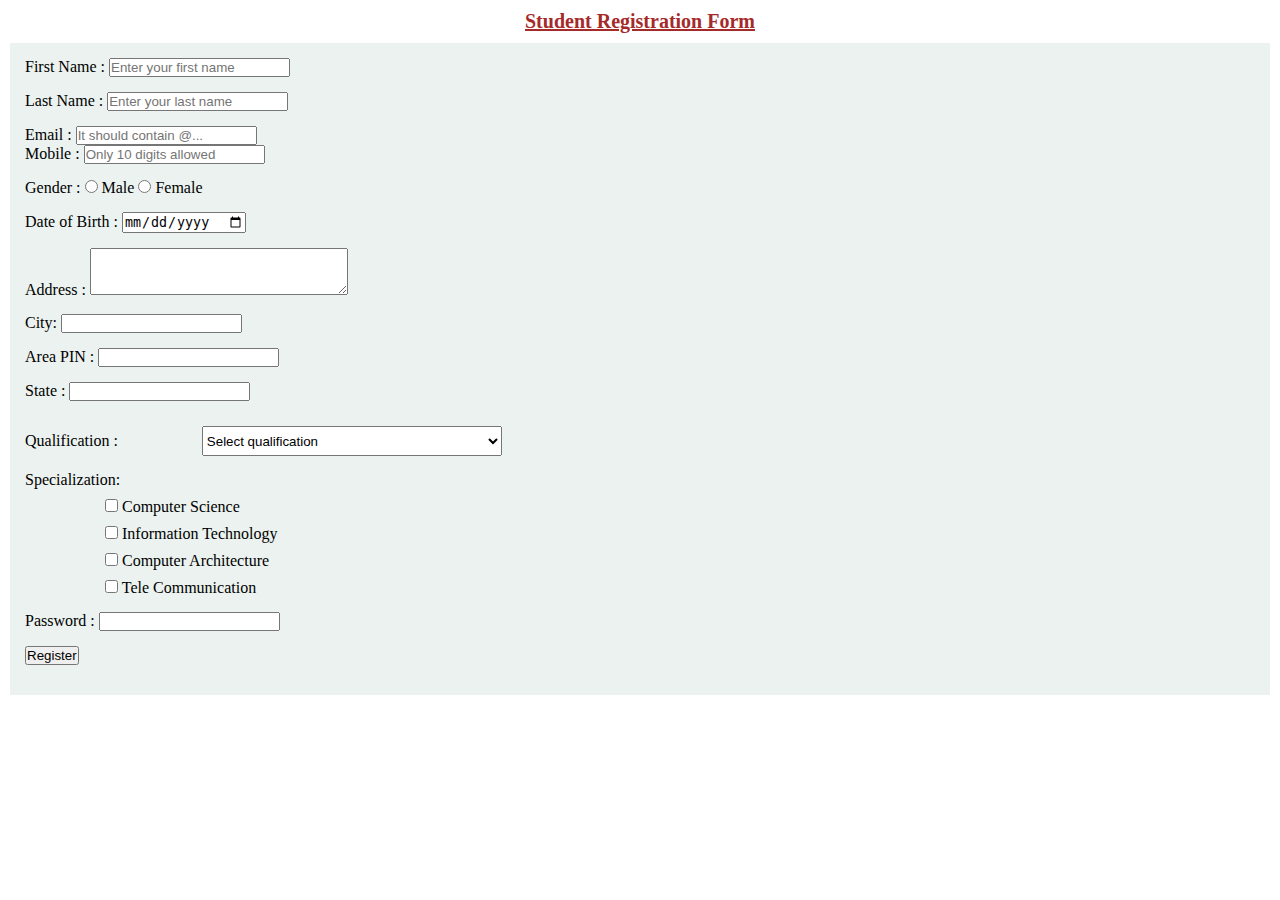
<file: Module 2/index.html>
<!DOCTYPE html>
<html lang="en">
<head>
  <meta charset="UTF-8" />
  <meta name="viewport" content="width=device-width, initial-scale=1.0" />
  <title>Student Registration Form</title>
  <link rel="stylesheet" href="style.css" />
</head>
<body>

  <h1>Student Registration Form</h1>
  <div class="container">
   <form id="registrationForm" action="#">

      <div class="first-name">
        <label for="first-name">First Name :</label>
        <input type="text" id="name" placeholder="Enter your first name" minlength="3" maxlength="6" required />
      </div>

      <div class="last-name">
        <label for="last-name">Last Name :</label>
        <input type="text" id="last-name" placeholder="Enter your last name" minlength="3" maxlength="6" required />
      </div>

      <div class="email">
        <label for="email">Email :</label>
        <input type="email" id="email" placeholder="It should contain @..." required />
      </div>

      <div class="mobile-no">
        <label for="number">Mobile :</label>
        <input type="text" id="mobile" placeholder="Only 10 digits allowed" maxlength="10" pattern="\d{10}" required />
      </div>

      <div class="gender-bar">
        <label>Gender :</label>
        <input type="radio" id="male" name="gender" />
        <label for="male">Male</label>
        <input type="radio" id="female" name="gender" />
        <label for="female">Female</label>
      </div>

      <div class="birth">
        <label for="date">Date of Birth :</label>
        <input type="date" id="date" required />
      </div>

      <div class="address">
        <label for="address">Address :</label>
        <textarea id="address" name="address" rows="3" cols="30" required></textarea>
      </div>

      <div class="city">
        <label for="city">City:</label>
        <input type="text" id="city" required />
      </div>

      <div class="area-pin">
        <label for="pin">Area PIN :</label>
        <input type="text" id="pin" maxlength="6" pattern="\d{6}" required />
      </div>

      <div class="state">
        <label for="state">State :</label>
        <input type="text" id="state" required />
      </div>

      <div class="qualification">
        <label for="qualification">Qualification :</label>
        <select id="qualification" required>
          <option value="">Select qualification</option>
          <option value="10th">10th</option>
          <option value="12th">12th</option>
          <option value="graduation">Graduation</option>
        </select>
      </div>

      <div class="specialization">
        <label>Specialization:</label><br />
        <input type="checkbox" id="cs" name="specialization" value="cs" />
        <label for="cs">Computer Science</label><br />

        <input type="checkbox" id="it" name="specialization" value="it" />
        <label for="it">Information Technology</label><br />

        <input type="checkbox" id="ca" name="specialization" value="ca" />
        <label for="ca">Computer Architecture</label><br />

        <input type="checkbox" id="tc" name="specialization" value="tc" />
        <label for="tc">Tele Communication</label>
      </div>

      <div class="password">
        <label for="pass">Password :</label>
        <input type="password" id="pass" required />
      </div>

      <div class="button">
        <input type="submit" value="Register" />
      </div>
    </form>
  </div>

</body>
</html>
</file>
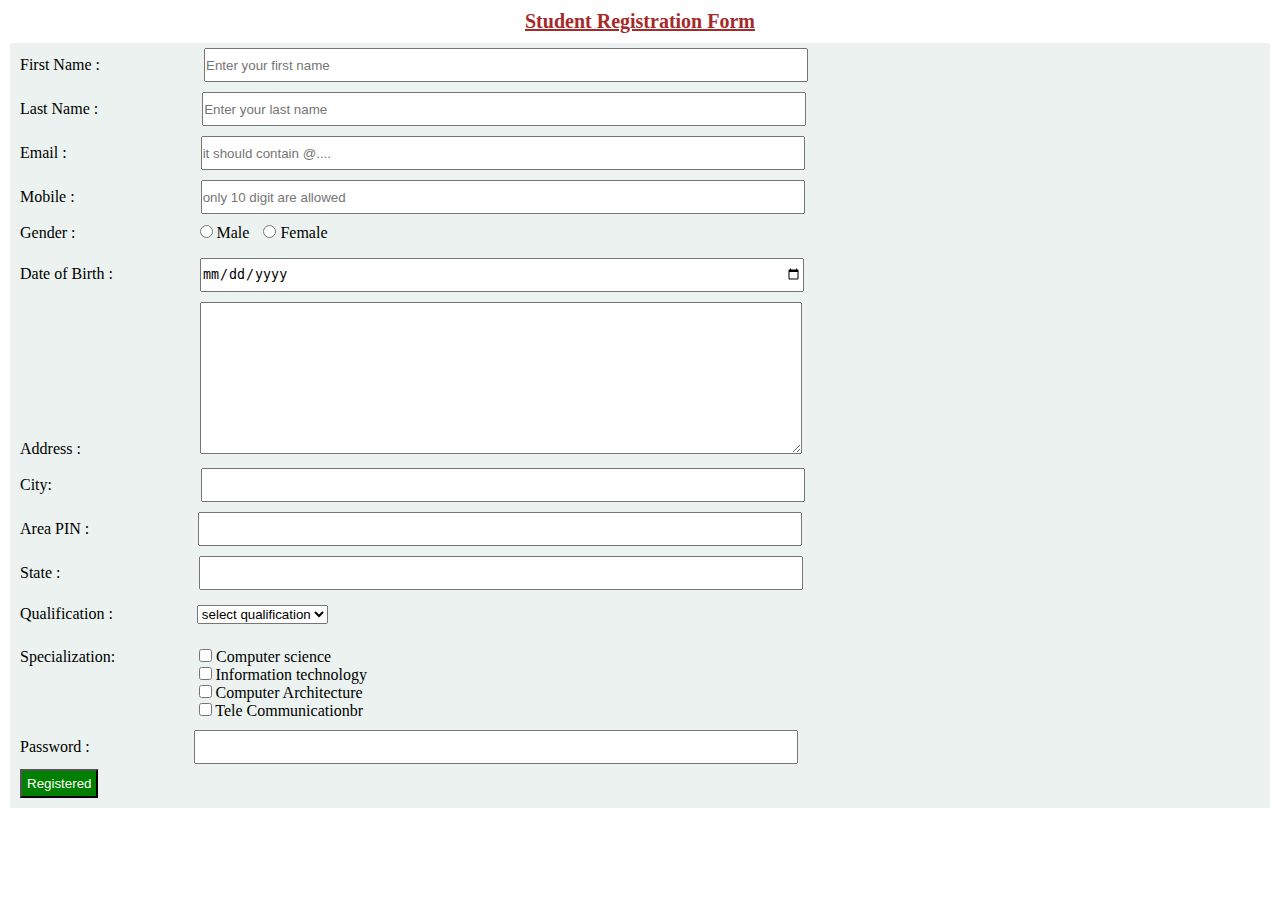
<file: module1/index.html>
<!DOCTYPE html>
<html lang="en">

<head>
    <meta charset="UTF-8">
    <meta name="viewport" content="width=device-width, initial-scale=1.0">
    <title>Resgistration Form</title>
    <link rel="stylesheet" href="style.css">
</head>

<body>
    <h1>Student Registration Form</h1>
    <div class="container">
        <form action="#">
            <div class="first-name">
                <label for="first-name">First Name :</label>
                <input class="fname" type="text" id="first-name" placeholder="Enter your first name" minlength="3" maxlength="6">
            </div>
            <div class="last-name">
                <label for="last-name">Last Name :</label>
                <input class="fname" type="text" id="last-name" placeholder="Enter your last name" minlength="3" maxlength="6">
            </div>
            <div class="e-mail">
                <label for="email">Email :</label>
                <input class="box3" type="email" id="email" placeholder="it should contain @....">
            </div>
            <div class="mobile-no">
                <label for="number">Mobile :</label>
                <input class="box4" type="text" id="number" placeholder="only 10 digit are allowed" maxlength="10">
            </div>
            <div class="gender-bar">
                <label for="name">Gender :</label>
                <input class="box5" type="radio" id="male" name="same">
                <label for="male">Male</label>
                <input class="box6" type="radio" id="female" name="same">
                <label for="female">Female</label>
            </div>
            <div class="birth">
                <label for="date">Date of Birth :</label>
                <input class="box7" type="date" id="date" required>
            </div>
            <div class="address">
                <label for="text">Address :</label>
                <textarea class="box8" name="address" id="text"></textarea>
            </div>
            <div class="city">
                <label for="city">City:</label>
                <input class="box9" type="text" id="city">

            </div>
            <div class="area-pin">
                <label for="pin">Area PIN :</label>
                <input class="box10" type="text" id="pin">
            </div>
            <div class="state">
                <label for="state">State :</label>
                <input class="box11" type="text" id="state">
            </div>
            <div class="qualification">Qualification :
                <select name="a" id="#box12">
                    <option value="">select qualification</option>
                    <option value="">10th </option>
                    <option value="">12th </option>
                    <option value="">graduation</option>
                </select>
            </div>
            <div class="specialization">Specialization:

                <input type="checkbox" id="check">
                <label for="check">Computer science </label><br>
                <input type="checkbox" id="check1">
                <label for="check">Information technology </label><br>
                <input type="checkbox" id="check1">
                <label for="check">Computer Architecture</label><br>
                <input type="checkbox" id="check1">
                <label for="check">Tele Communication</label>br

            </div>
            <div class="password">
                <label for="pass">Password :</label>
                <input class="box13" type="password" id="pass" required>
            </div>
            <div class="button">

                <input class="box14" type="submit" value="Registered" id="regis">
            </div>
        </form>
    </div>


</body>

</html>
</file>
<file: Module 2/style.css>
* {
  margin: 0;
  padding: 0;
  box-sizing: border-box;
}

h1 {
  text-align: center;
  font-size: 20px;
  color: brown;
  margin: 10px;
  text-decoration: underline;
}

.container {
  background-color: rgb(235, 242, 239);
  margin: 10px;
  padding: 15px;
}

.fname {
  width: 600px;
  height: 30px;
  margin-left: 100px;
  margin-top: 5px;
}

/* Email box */
input.box3 {
  width: 600px;
  height: 30px;
  margin-left: 130px;
  margin-top: 5px;
}

/* Mobile number box */
input.box4 {
  width: 600px;
  height: 30px;
  margin-left: 122px;
  margin-top: 5px;
}

/* Gender radio buttons */
input.box5 {
  margin-left: 120px;
  margin-right: 10px;
}
input.box6 {
  margin-left: 10px;
}

/* Date of birth box */
input.box7 {
  width: 600px;
  height: 30px;
  margin-left: 83px;
  margin-top: 5px;
}

/* Address textarea */
textarea.box8 {
  width: 600px;
  height: 150px;
  margin-left: 115px;
  margin-top: 5px;
}

/* City */
input.box9 {
  width: 600px;
  height: 30px;
  margin-left: 145px;
  margin-top: 5px;
}

/* Area PIN */
input.box10 {
  width: 600px;
  height: 30px;
  margin-left: 105px;
  margin-top: 5px;
}

/* State */
input.box11 {
  width: 600px;
  height: 30px;
  margin-left: 135px;
  margin-top: 5px;
}

/* Qualification */
select {
  margin-left: 80px;
  margin-top: 10px;
  width: 300px;
  height: 30px;
}

/* Specialization */
.specialization input[type="checkbox"] {
  margin-left: 80px;
  margin-top: 10px;
}

/* Password */
input.box13 {
  width: 600px;
  height: 30px;
  margin-left: 100px;
  margin-top: 5px;
}

/* Submit button */
input.box14 {
  margin: 10px 0 10px 100px;
  padding: 8px 20px;
  background-color: green;
  color: white;
  border: none;
  font-size: 16px;
  transition: background-color 0.3s;
}

input.box14:hover {
  cursor: pointer;
  background-color: black;
}

/* Layout grouping */
div.first-name,
div.last-name,
div.e-mail,
div.mobile-no,
div.gender-bar,
div.birth,
div.address,
div.city,
div.area-pin,
div.state,
div.qualification,
div.specialization,
div.password,
div.button {
  margin-bottom: 15px;
}
</file>
<file: module1/style.css>
* {
    margin: 0;
    padding: 0;
    border: border-box;
}

h1 {
    text-align: center;
    font-size: 20px;
    color: brown;
    margin: 10px;
    text-decoration: underline;
}

.container {
    background-color: rgb(235, 242, 239);
    margin-left: 10px;
    margin-right: 10px;
}

.fname {
    width: 600px;
    height: 30px;
    margin-left: 100px;
    margin-top: 5px;
}

/*email box*/
input.box3 {
    width: 600px;
    height: 30px;
    margin-left: 130px;
    margin-top: 5px;
}

/* mobile number box*/
input.box4 {
    width: 600px;
    height: 30px;
    margin-left: 122px;
    margin-top: 5px;
}

/*gender box*/
input.box5 {
    margin-bottom: 10px;
    margin-left: 120px;
}

input.box6 {
    margin-left: 10px;
}

/*date of birth box*/
input.box7 {
    width: 600px;
    height: 30px;
    margin-left: 83px;
    margin-top: 5px;
}

/*address box*/
textarea.box8 {
    width: 600px;
    height: 150px;
    margin-left: 115px;
    margin-top: 5px;
}

/*city box*/
input.box9 {
    width: 600px;
    height: 30px;
    margin-left: 145px;
    margin-top: 5px;
}

/*area box*/
input.box10 {
    width: 600px;
    height: 30px;
    margin-left: 105px;
    margin-top: 5px;
}

/*state box*/
input.box11 {
    width: 600px;
    height: 30px;
    margin-left: 135px;
    margin-top: 5px;
}

/*Qualification box*/
select {
    margin-left: 80px;
    margin-top: 10px;
}



/*Specialization*/
#check {
    margin-left: 80px;
    margin-top: 20px;

}

#check1 {
    margin-left: 178.5px;

}

/*password box*/
input.box13 {
    width: 600px;
    height: 30px;
    margin-left: 100px;
    margin-top: 5px;
}
/*register box*/
input.box14{
    margin-bottom: 10px;
    padding: 5px;
    background-color: green;
    color: white;
}






div.box12 {
    margin-top: 30px;
}



div.first-name,
.last-name,
.e-mail,
.mobile-no,
.birth,
.address,
.city,
.area-pin,
.state,
.qualification,
.specialization,
.password,
.button {
    margin-bottom: 5px;
    margin-left: 10px;
}

div.gender-bar {
    margin-top: 10px;
    margin-bottom: 5px;
    margin-left: 10px;
}
.box14:hover{
    cursor: pointer;
    background-color: black;
    color: white;
}
</file>
